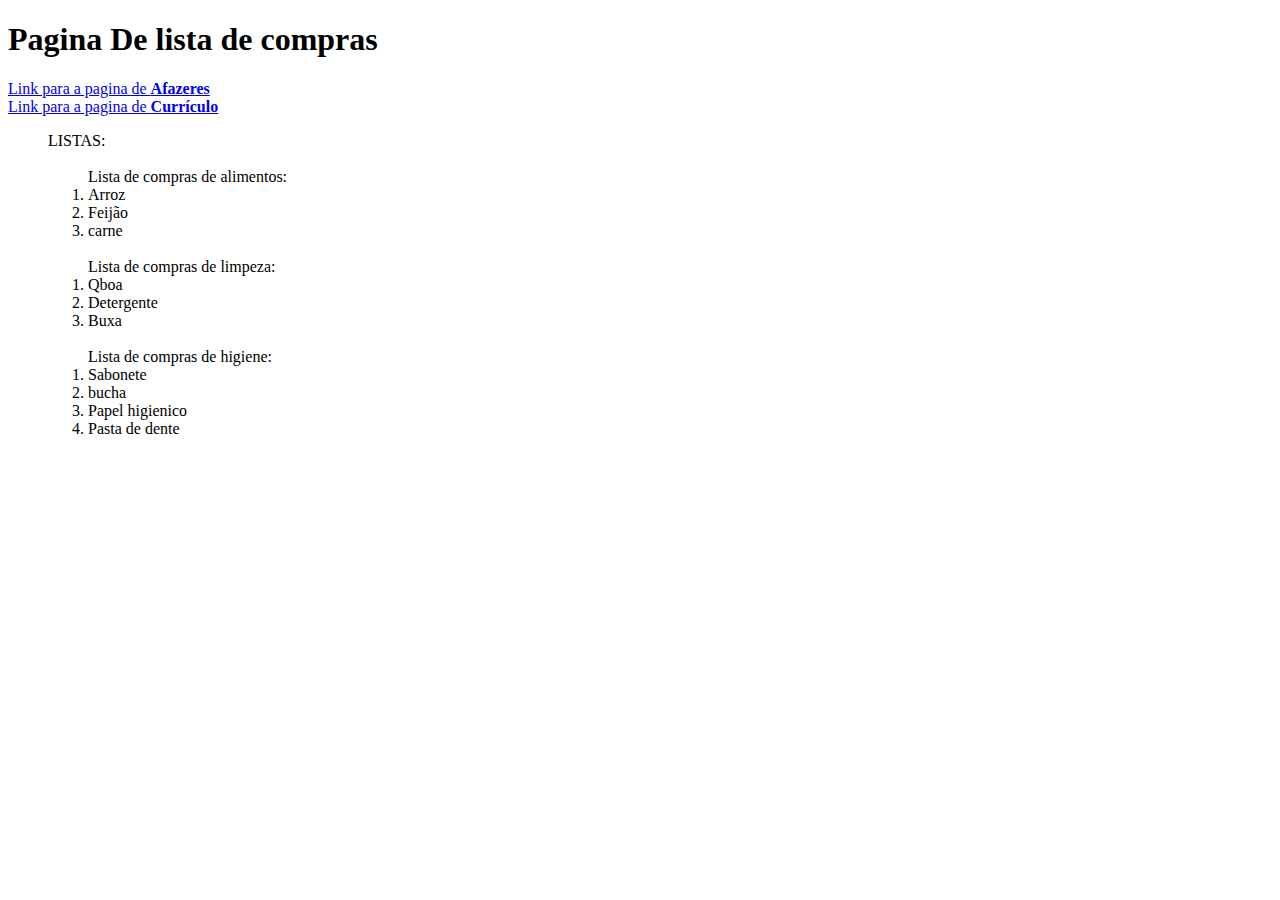
<file: index.html>
<!DOCTYPE html>
<html lang="en">
<head>
    <meta charset="UTF-8">
    <meta name="viewport" content="width=device-width, initial-scale=1.0">
    <title>Pagina de compras</title>
</head>
<body>
    <h1>Pagina De lista de compras</h1>
    <a href="pagina1.html" id="link1"> Link para a pagina de <b>Afazeres</b> </a> 
    <br>
    <a href="pagina2.html" id="link2"> Link para a pagina de <b>Currículo</b></a>
    <ul> LISTAS: <br> <br>
    <ol> Lista de compras de alimentos:
        <li>
            Arroz
        </li>
        <li>
            Feijão
        </li>
        <li>
         carne 
        </li><br>
    </ol>
    <ol> Lista de compras de limpeza:
        <li>
            Qboa
        </li>
        <li>
            Detergente
        </li>
        <li>
            Buxa
        </li><br>
    </ol>
    <ol> Lista de compras de higiene:
        <li>
            Sabonete
        </li>
        <li>
            bucha
        </li>
        <li>
            Papel higienico
        </li>
        <li>
            Pasta de dente
        </li>
    </ol>
</ul>
</body>
</html>
</file>
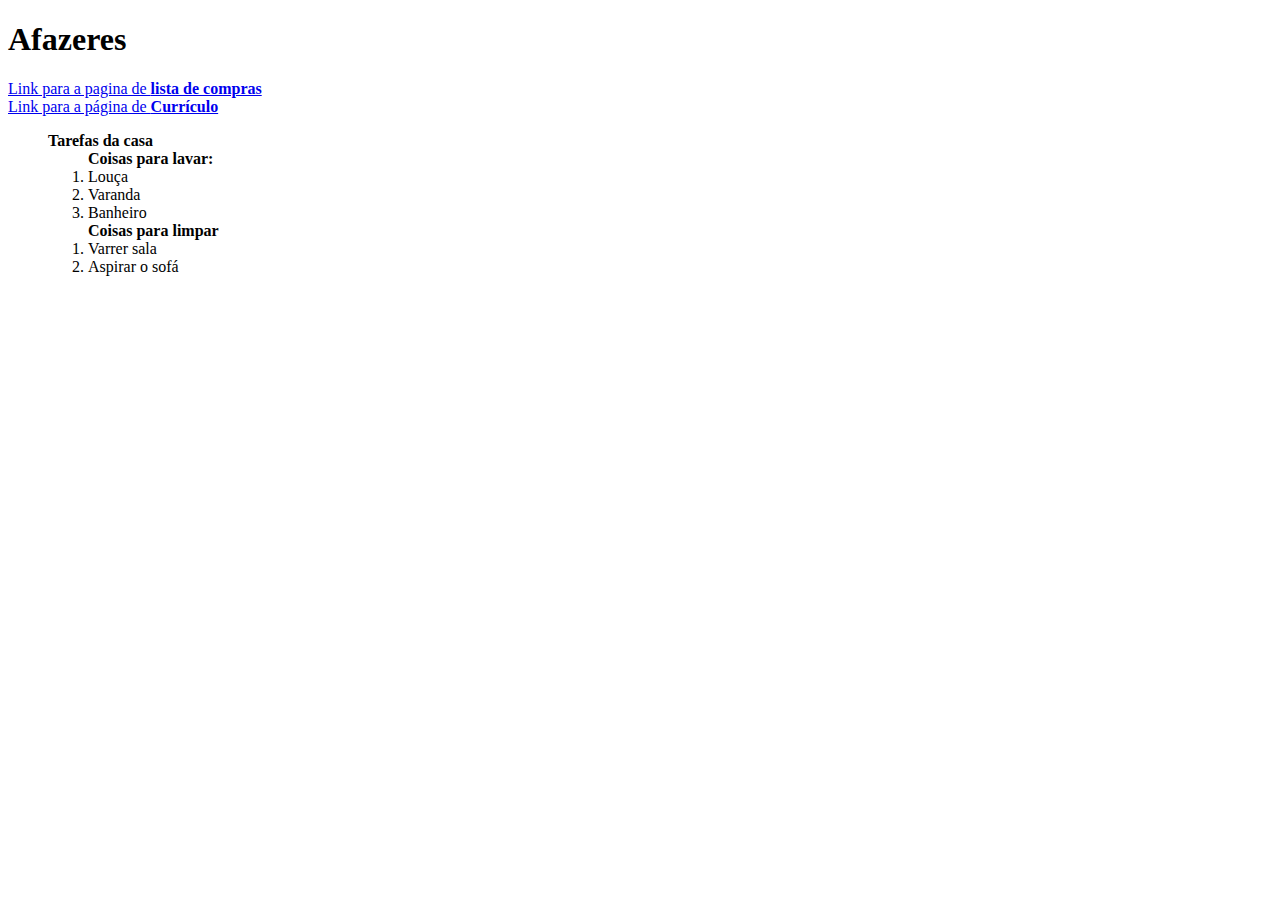
<file: pagina1.html>
<!DOCTYPE html>
<html lang="en">
<head>
    <meta charset="UTF-8">
    <meta name="viewport" content="width=device-width, initial-scale=1.0">
    <title>Pagina de afazeres</title>
</head>
<body>
    <h1> Afazeres</h1>
    <a href="/index.html"> Link para a pagina de <b>lista de compras</b></a>
    <br>
    <a href="/pagina2.html"> Link para a página de  <b>Currículo</b></a>
    <ul> <b>Tarefas da casa</b>
        
        <ol> <b>Coisas para lavar:</b>
         <li>Louça</li>
         <li>Varanda</li>    
         <li>Banheiro</li>
        </ol>
        <ol><b>Coisas para limpar</b>
         <li>Varrer sala</li>
         <li>Aspirar o sofá</li>
        </ol>
 </ul>
</body>
</html>
</file>
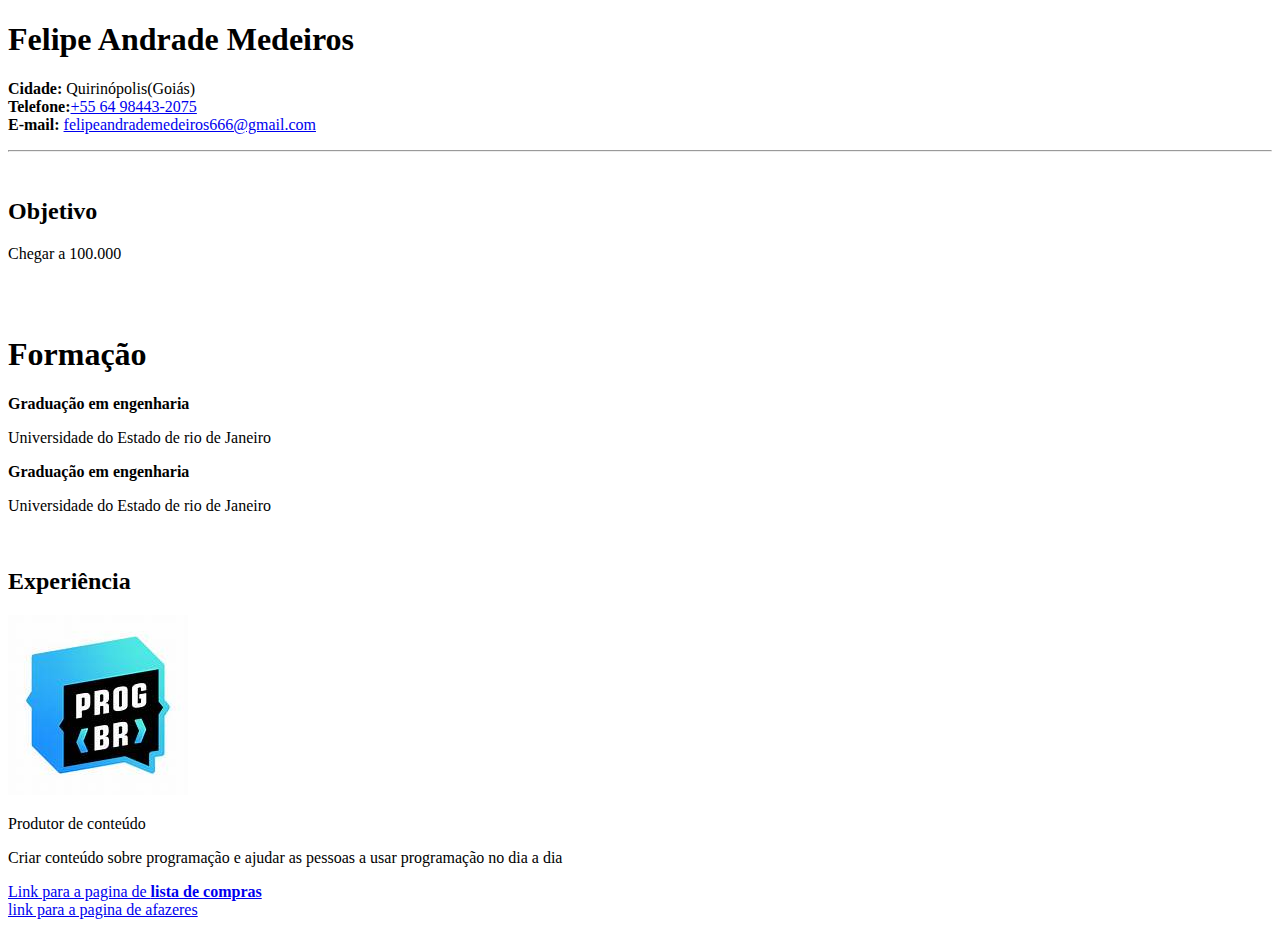
<file: pagina2.html>
<!DOCTYPE html>
<html lang="en">

<head>
    <meta charset="UTF-8">
    <meta name="viewport" content="width=, initial-scale=1.0">
    <title>Pagina de Currículo</title>
</head>

<body>
    <h1> Felipe Andrade Medeiros </h1>
    <p>
        <b>Cidade:</b> Quirinópolis(Goiás) <br>
        <b>Telefone:</b><a href="tel:+5564984432075">+55 64 98443-2075</a> <br>
        <b>E-mail:</b> <a href="https://mail.google.com/mail/u/1/ ">felipeandrademedeiros666@gmail.com</a>
    </p>
    <hr>
    <br>
    <H2>Objetivo</H2>

    <p>Chegar a 100.000</p> <br> <br>

    <h1>Formação</h1>

    <p><b>Graduação em engenharia</b></p>
    <p>Universidade do Estado de rio de Janeiro</p>
    <p><b>Graduação em engenharia</b></p>
    <p>Universidade do Estado de rio de Janeiro</p><br>

    <h2><strong>Experiência</strong></h2>
    <div><img src="./images/iconprogbr.jpeg" alt="icone progamadorbr"></div>
    <p>Produtor de conteúdo</p>


    <p>Criar conteúdo sobre programação e ajudar as pessoas a usar programação no dia a dia</p>

    <a href="/index.html">Link para a pagina de <b>lista de compras</b></a>
    <br>
    <a href="/pagina1.html">link para a pagina de afazeres</a>
</body>

</html>
</file>
